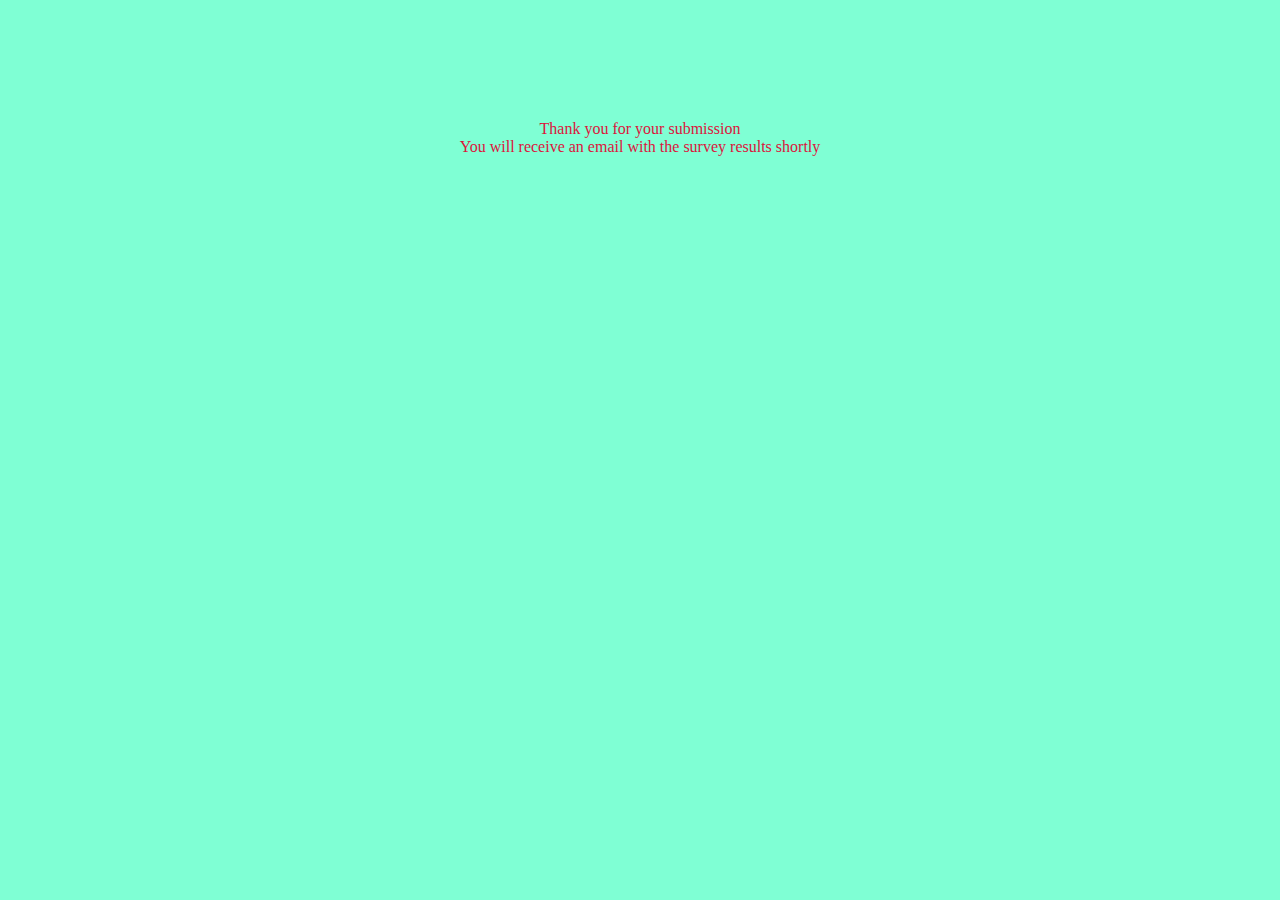
<file: templates/success.html>
<!DOCTYPE html>
<html lang="en">
    <title>Data collector app</title>
    <head>
        <link href="..\static\main.css" rel="stylesheet">
    </head>
    <body>
        <div class="container">
            <p> Thank you for your submission<br>
                You will receive an email with the survey results shortly
            </p>    
        </div>
    </body>
</html>
</file>
